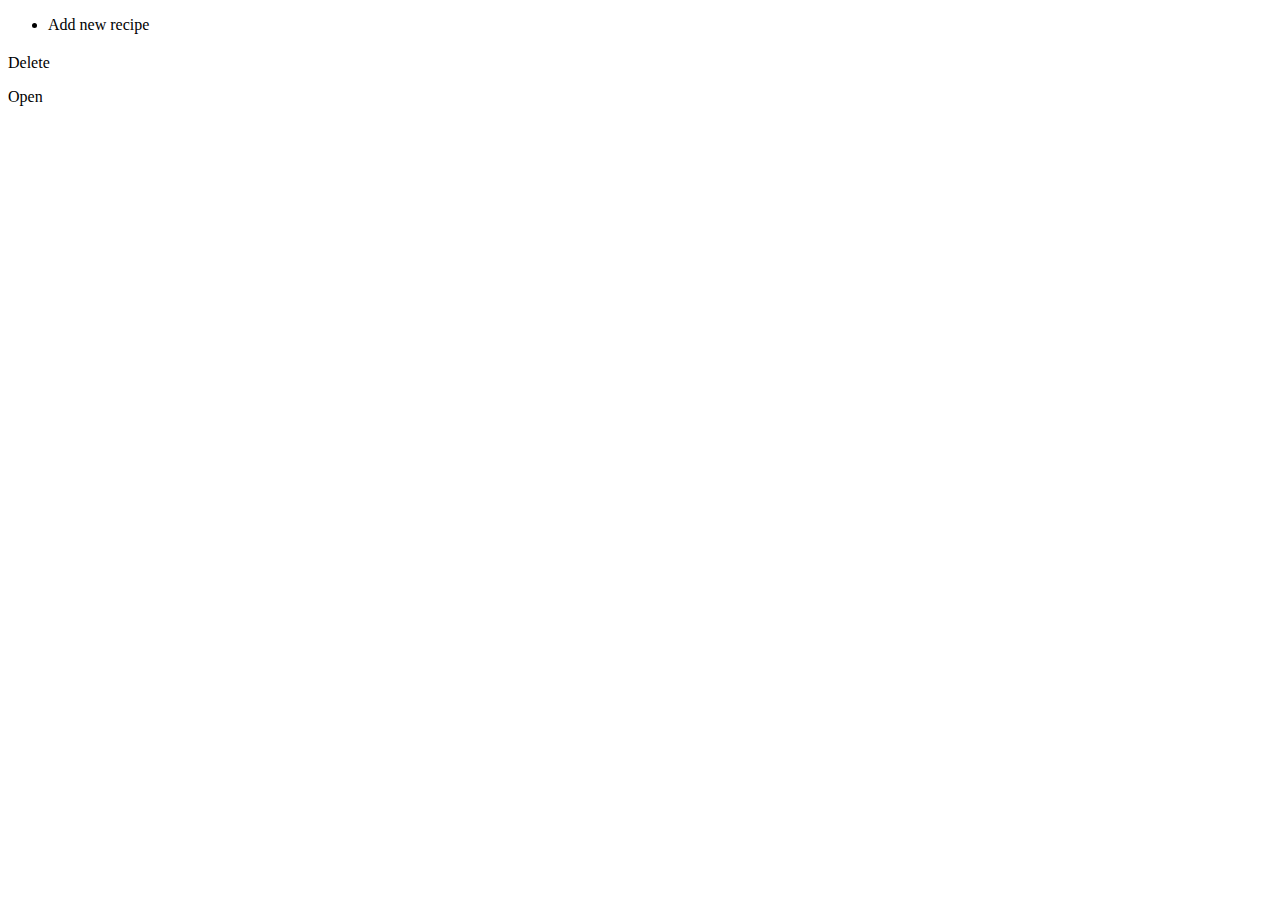
<file: src/main/resources/templates/index.html>
<!doctype html>
<html lang="en" xmlns:th="http://www.thymeleaf.org">
<head>
    <meta charset="UTF-8">
    <link rel="stylesheet" th:href="@{/resources/css/style.css}">
    <link rel="stylesheet" th:href="@{/vendors/css/ionicons.min.css}">
    <link href="https://fonts.googleapis.com/css?family=Montserrat:100,300,300i,400&amp;subset=cyrillic" rel="stylesheet">
    <script th:src="@{/webjars/jquery/3.2.1/jquery.min.js}"></script>
    <title>Recipes</title>
</head>
<body>
    <header class="index-header">
        <nav>
            <ul>
                <li><a th:href="'/recipe/new'">Add new recipe</a></li>
            </ul>
        </nav>
    </header>

    <div class="panel" th:each="recipe : ${recipes}">
        <div class="panel-header">
            <i class="ion-pizza"></i>
            <h2 th:text="${recipe.title}"></h2>
            <a th:href="'/recipe/' + ${recipe.id} + '/delete'">Delete</a>
        </div>
        <div class="panel-body">
            <p th:text="${recipe.notes}"></p>
            <a th:href="'/recipe/' + ${recipe.id} + '/show/'">Open</a>
        </div>
    </div>
</body>
</html>
</file>
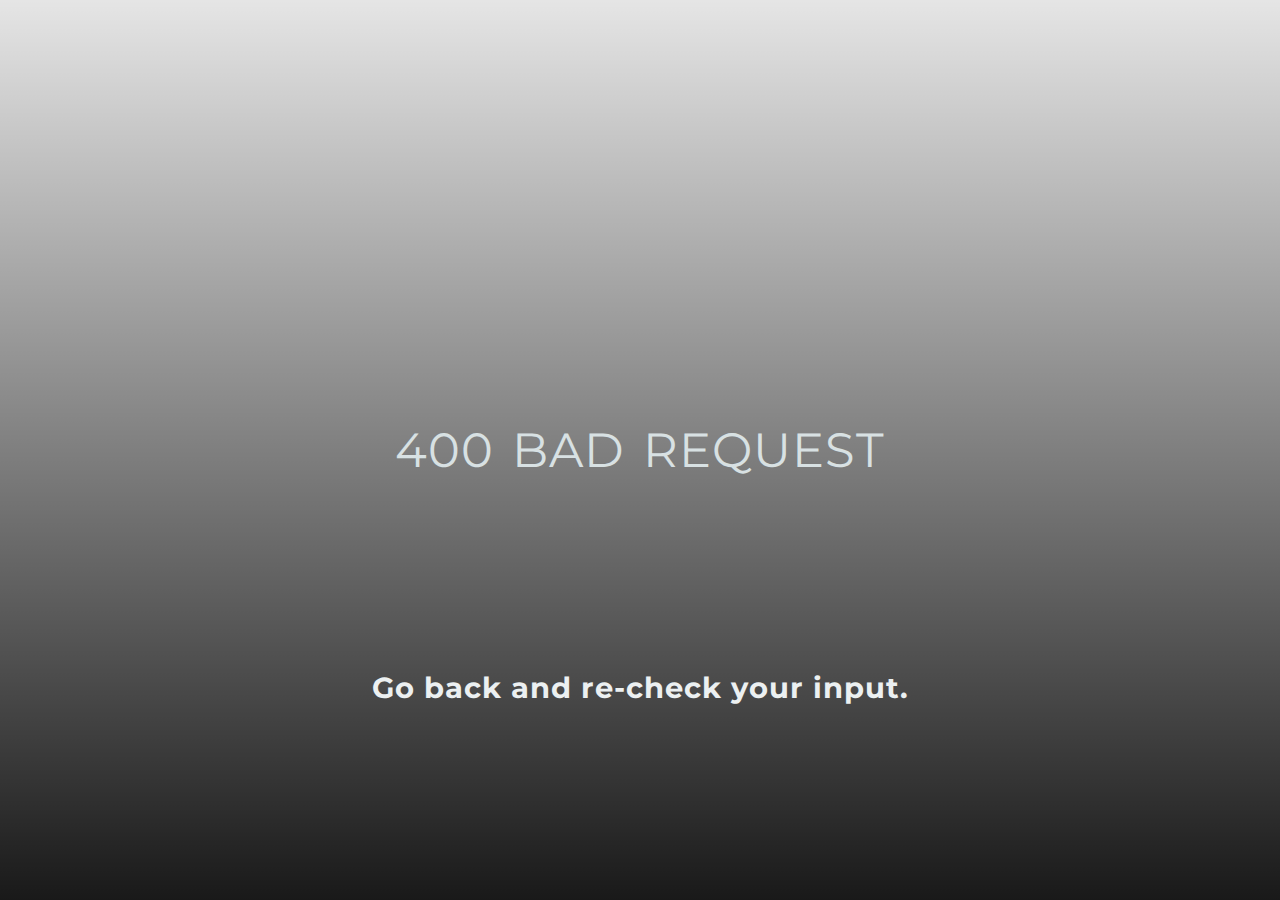
<file: src/main/resources/templates/400error.html>
<!DOCTYPE html>
<html lang="en" xmlns:th="http://www.thymeleaf.org">
<head>
    <meta charset="UTF-8">
    <link rel="stylesheet" href="../static/resources/css/style.css" th:href="@{/resources/css/style.css}">
    <link href="https://fonts.googleapis.com/css?family=Montserrat:100,300,300i,400&amp;subset=cyrillic"
          rel="stylesheet">
    <title>400 Bad Request</title>
</head>
<body>
    <div class="bad-request-exception">
        <h1>400 Bad Request</h1>
        <div class="exception-box">
            <h3>Go back and re-check your input.</h3>
            <h4 th:text="${exception.getMessage()}"></h4>
        </div>
    </div>
</body>
</html>
</file>
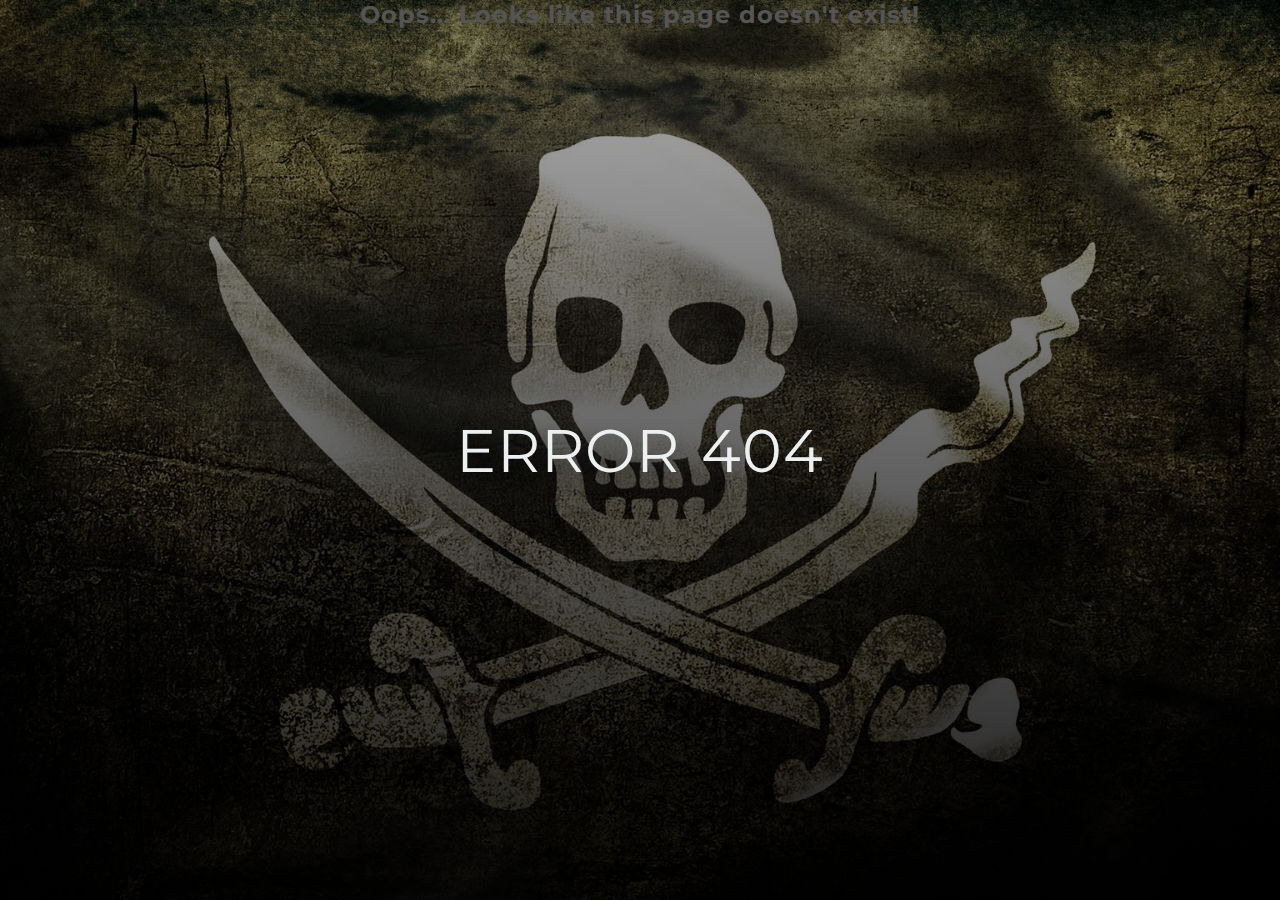
<file: src/main/resources/templates/404error.html>
<!DOCTYPE html>
<html lang="en" xmlns:th="http://www.thymeleaf.org">
<head>
    <meta charset="UTF-8">
    <link rel="stylesheet" href="../static/resources/css/style.css" th:href="@{/resources/css/style.css}">
    <link href="https://fonts.googleapis.com/css?family=Montserrat:100,300,300i,400&amp;subset=cyrillic"
          rel="stylesheet">
    <title>404 Not Found</title>
</head>
<body>
    <div class="not-found-exception">
        <h1>Error 404</h1>
        <h3>Oops... Looks like this page doesn't exist!</h3>
    </div>
</body>
</html>
</file>
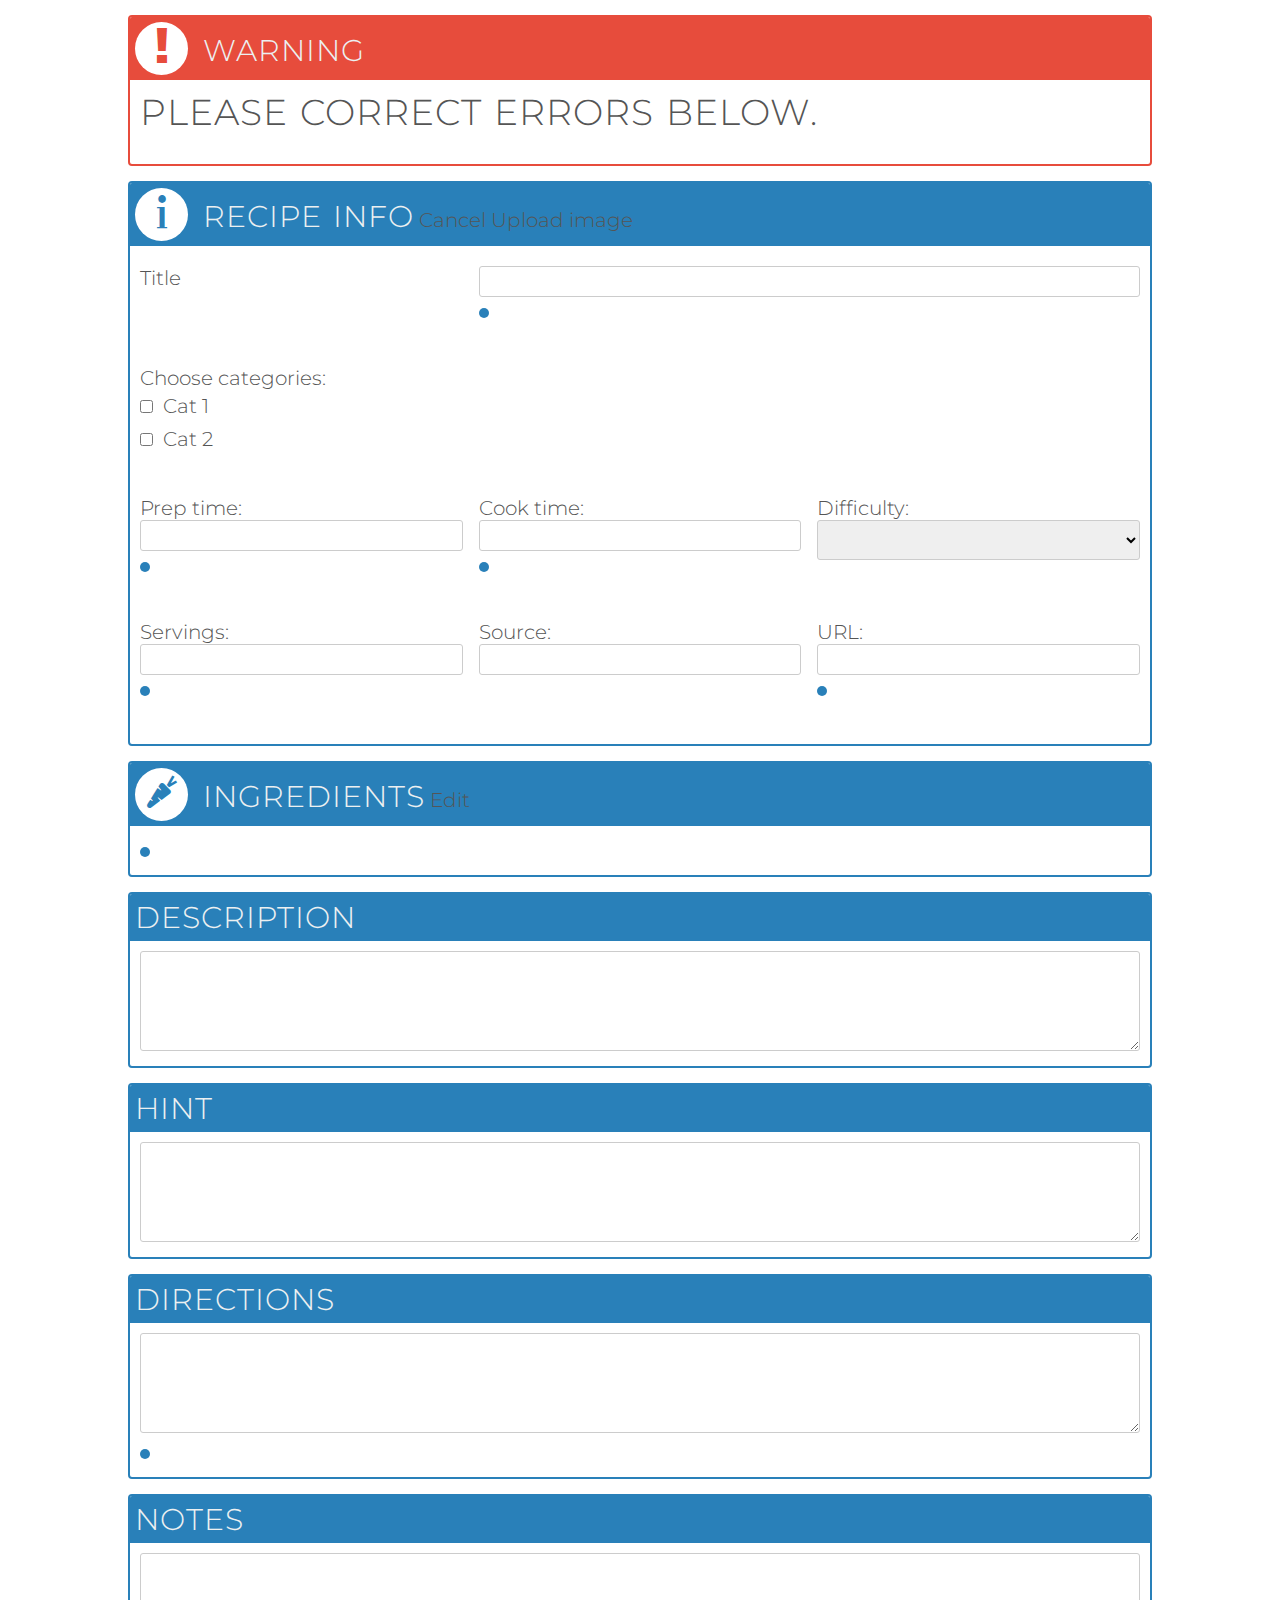
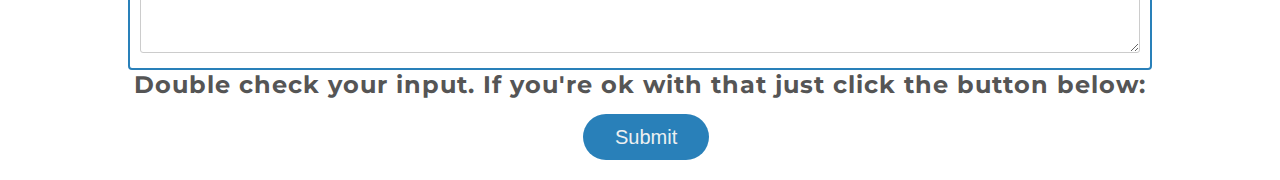
<file: src/main/resources/templates/recipe/createOrUpdate.html>
<!DOCTYPE html>
<html lang="en" xmlns:th="http://www.thymeleaf.org">
<head>
    <meta charset="UTF-8">
    <link rel="stylesheet" href="../../static/resources/css/style.css" th:href="@{/resources/css/style.css}">
    <link rel="stylesheet" href="../../static/vendors/css/ionicons.min.css" th:href="@{/vendors/css/ionicons.min.css}">
    <link rel="stylesheet" href="../../static/vendors/css/grid.css" th:href="@{/vendors/css/grid.css}">
    <link href="https://fonts.googleapis.com/css?family=Montserrat:100,300,300i,400&amp;subset=cyrillic" rel="stylesheet">
    <script th:src="@{/webjars/jquery/3.2.1/jquery.min.js}"></script>
    <title>Add new recipe</title>
</head>
<body>
    <form th:method="post" th:object="${recipe}" th:action="@{/recipe/}" class="post-form">

        <div th:if="${#fields.hasErrors('*')}" class="panel error-box">
            <div class="panel-header">
                <i class="ion-alert"></i>
                <h2>Warning</h2>
            </div>
            <div class="panel-body">
                <h2>Please correct errors below.</h2>
            </div>
        </div>

        <input type="hidden" th:field="*{id}">
        <div class="panel">
            <div class="panel-header">
                <i class="ion-information"></i>
                <h2>Recipe info</h2>
                <a th:href="'/'">Cancel</a>
                <a th:if="${recipe.id != null}" th:href="'/recipe/' + ${recipe.id} + '/image'">Upload image</a>
            </div>
            <div class="panel-body">
                <div class="row">
                    <div class="col span-1-of-3">
                        <label for="title">Title</label>
                    </div>
                    <div class="col span-2-of-3">
                        <input th:class="${#fields.hasErrors('title')} ? 'error-field' : ''" type="text" id="title" th:field="*{title}">
                        <div th:if="${#fields.hasErrors('title')}">
                            <ul>
                                <li th:each="err : ${#fields.errors('title')}" th:text="${err}"></li>
                            </ul>
                        </div>
                    </div>
                </div>
                <div class="row">
                    <div class="col span-1-of-2">
                        <div>
                            <label>Choose categories:</label>
                        </div>
                        <div>
                            <label>
                                <input type="checkbox" value="">
                                Cat 1
                            </label>
                        </div>
                        <div>
                            <label>
                                <input type="checkbox" value="">
                                Cat 2
                            </label>
                        </div>
                    </div>
                    <div class="col span-1-of-2">
                    </div>
                </div>
                <div class="row">
                    <div class="col span-1-of-3">
                        <div>
                            <label for="prepTime">Prep time:</label>
                        </div>
                        <div>
                            <input th:class="${#fields.hasErrors('prepTime')} ? 'error-field' : ''" type="text" id="prepTime" th:field="*{prepTime}">
                            <div th:if="${#fields.hasErrors('prepTime')}">
                                <ul>
                                    <li th:each="err : ${#fields.errors('prepTime')}" th:text="${err}"></li>
                                </ul>
                            </div>
                        </div>
                    </div>
                    <div class="col span-1-of-3">
                        <div>
                            <label for="cookTime">Cook time:</label>
                        </div>
                        <div>
                            <input th:class="${#fields.hasErrors('cookTime')} ? 'error-field' : ''" type="text" id="cookTime" th:field="*{cookTime}">
                            <div th:if="${#fields.hasErrors('cookTime')}">
                            <ul>
                                <li th:each="err : ${#fields.errors('cookTime')}" th:text="${err}"></li>
                            </ul>
                        </div>
                        </div>
                    </div>
                    <div class="col span-1-of-3">
                        <div>
                            <label for="difficulty">Difficulty:</label>
                        </div>
                        <div>
                            <select name="difficulty" id="difficulty" th:field="*{difficulty}">
                                <option th:each="difficulty : ${difficulties}"
                                        th:value="${difficulty.name()}"
                                        th:text="${difficulty.name()}"></option>
                            </select>
                        </div>
                    </div>
                </div>
                <div class="row">
                    <div class="col span-1-of-3">
                        <div>
                            <label for="servings">Servings:</label>
                        </div>
                        <div>
                            <input th:class="${#fields.hasErrors('servings')} ? 'error-field' : ''" type="text" id="servings" th:field="*{servings}">
                            <div th:if="${#fields.hasErrors('servings')}">
                                <ul>
                                    <li th:each="err : ${#fields.errors('servings')}" th:text="${err}"></li>
                                </ul>
                            </div>
                        </div>
                    </div>
                    <div class="col span-1-of-3">
                        <div>
                            <label for="source">Source:</label>
                        </div>
                        <div>
                            <input type="text" id="source" th:field="*{source}">
                        </div>
                    </div>
                    <div class="col span-1-of-3">
                        <div>
                            <label for="url">URL:</label>
                        </div>
                        <div>
                            <input th:class="${#fields.hasErrors('url')} ? 'error-field' : ''" type="text" id="url" th:field="*{url}">
                            <div th:if="${#fields.hasErrors('url')}">
                                <ul>
                                    <li th:each="err : ${#fields.errors('url')}" th:text="${err}"></li>
                                </ul>
                            </div>
                        </div>
                    </div>
                </div>
            </div>
        </div>
        <div class="panel">
            <div class="panel-header clearfix">
                <i class="ion-ios-nutrition"></i>
                <h2>Ingredients</h2>
                <a th:if="${recipe.id != null}" th:href="'/recipe/' + ${recipe.id} + '/ingredients'">
                    Edit
                </a>
            </div>
            <div class="panel-body">
                <ul>
                    <li th:each="ingredient : ${recipe.ingredients}"
                        th:text="${ingredient}"></li>
                </ul>
            </div>
        </div>
        <div class="panel">
            <div class="panel-header">
                <label for="description">Description</label>
            </div>
            <div class="panel-body">
                <textarea name="description" id="description" th:field="*{description}"></textarea>
            </div>
        </div>
        <div class="panel">
            <div class="panel-header">
                <label for="hint">Hint</label>
            </div>
            <div class="panel-body">
                <textarea name="hint" id="hint" th:field="*{hint}"></textarea>
            </div>
        </div>
        <div class="panel">
            <div class="panel-header">
                <label for="directions">Directions</label>
            </div>
            <div class="panel-body">
                <textarea th:class="${#fields.hasErrors('directions')} ? 'error-field' : ''" name="directions" id="directions" th:field="*{directions}"></textarea>
                <div th:if="${#fields.hasErrors('directions')}">
                    <ul>
                        <li th:each="err : ${#fields.errors('directions')}" th:text="${err}"></li>
                    </ul>
                </div>
            </div>
        </div>
        <div class="panel">
            <div class="panel-header">
                <label for="notes">Notes</label>
            </div>
            <div class="panel-body">
                <textarea name="notes" id="notes" th:field="*{notes}"></textarea>
            </div>
        </div>

        <div class="row">
            <h3>Double check your input. If you're ok with that just click the button below:</h3>
            <input type="submit" value="Submit">
        </div>
    </form>

    <script th:inline="javascript">
        $(document).ready(function () {
            var recipe = [[${recipe}]];
            console.log(recipe);
        });
    </script>
</body>
</html>
</file>
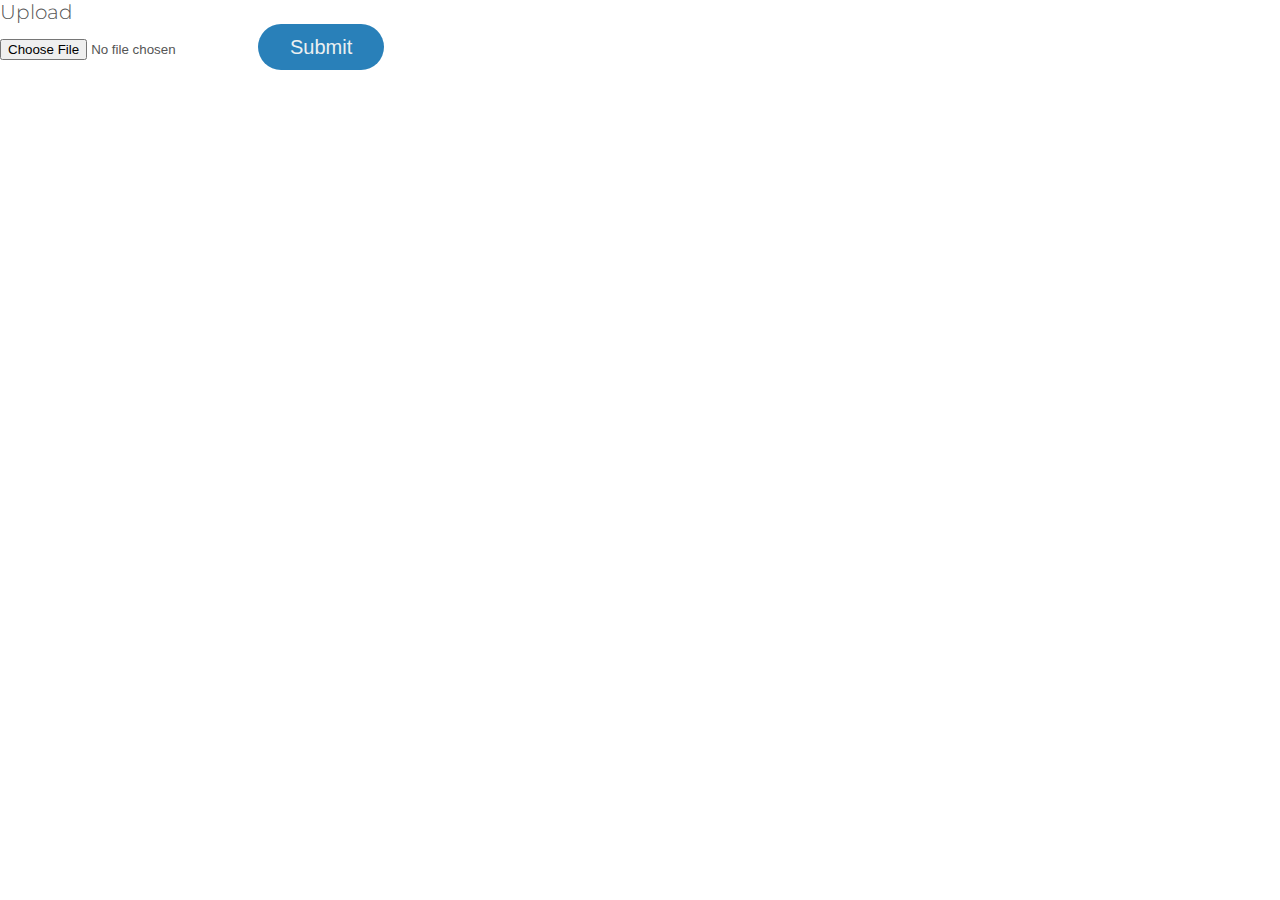
<file: src/main/resources/templates/recipe/uploadimage.html>
<!DOCTYPE html>
<html lang="en" xmlns:th="http://www.thymeleaf.org">
<head>
    <meta charset="UTF-8">
    <link rel="stylesheet" href="../../static/resources/css/style.css" th:href="@{/resources/css/style.css}">
    <link rel="stylesheet" href="../../static/vendors/css/ionicons.min.css" th:href="@{/vendors/css/ionicons.min.css}">
    <link rel="stylesheet" href="../../static/vendors/css/grid.css" th:href="@{/vendors/css/grid.css}">
    <link href="https://fonts.googleapis.com/css?family=Montserrat:100,300,300i,400&amp;subset=cyrillic" rel="stylesheet">
    <title>Upload image</title>
</head>
<body>
    <form th:action="'/recipe/' + ${recipe.id} + '/image'"
          method="post" enctype="multipart/form-data">
        <div>
            <label for="imagefile">Upload</label>
        </div>
        <div>
            <input type="file" id="imagefile" name="imagefile">
            <input type="submit" value="Submit">
        </div>
    </form>
</body>
</html>
</file>
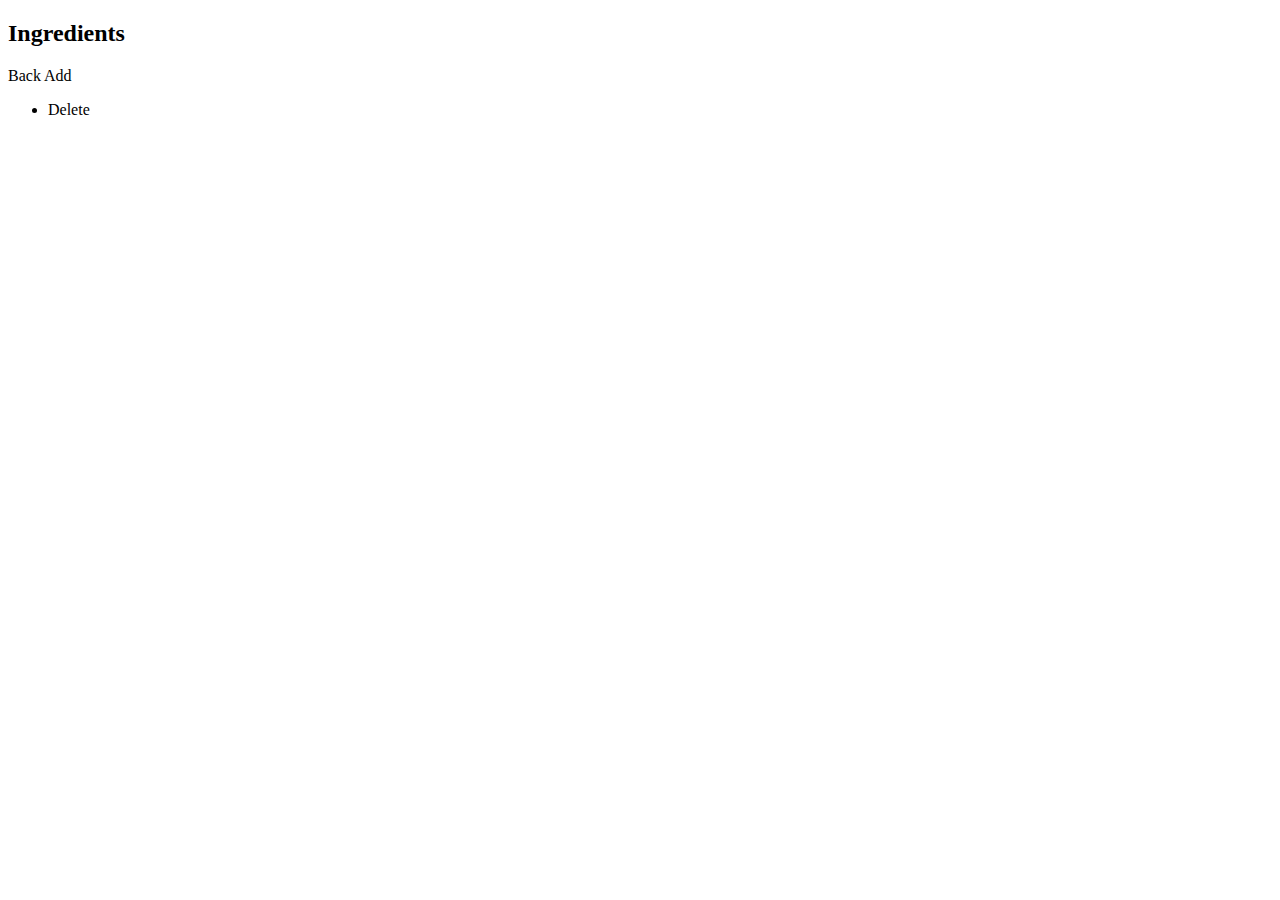
<file: src/main/resources/templates/recipe/ingredient/list.html>
<!DOCTYPE html>
<html lang="en" xmlns:th="http://www.thymeleaf.org">
<head>
    <meta charset="UTF-8">
    <link rel="stylesheet" th:href="@{/resources/css/style.css}">
    <link rel="stylesheet" th:href="@{/vendors/css/ionicons.min.css}">
    <link rel="stylesheet" th:href="@{/vendors/css/grid.css}">
    <link href="https://fonts.googleapis.com/css?family=Montserrat:100,300,300i,400&amp;subset=cyrillic" rel="stylesheet">
    <title>Ingredients</title>
</head>
<body>
    <div class="panel">
        <div class="panel-header">
            <i class="ion-ios-nutrition"></i>
            <h2>Ingredients</h2>
            <a th:href="'/recipe/' + ${recipe.id} + '/update'">Back</a>
            <a th:href="'/recipe/' + ${recipe.id} + '/ingredients/new'">Add</a>
        </div>
        <div class="panel-body">
            <ul>
                <li th:each="ingredient : ${recipe.ingredients}" class="clearfix">
                    <a th:href="'/recipe/' + ${recipe.id} + '/ingredients/' + ${ingredient.id} + '/show'"
                       th:text="${ingredient}"></a>
                    <a th:href="'/ingredients/' + ${ingredient.id} + '/delete'" class="delete">Delete</a>
                </li>
            </ul>
        </div>
    </div>
</body>
</html>
</file>
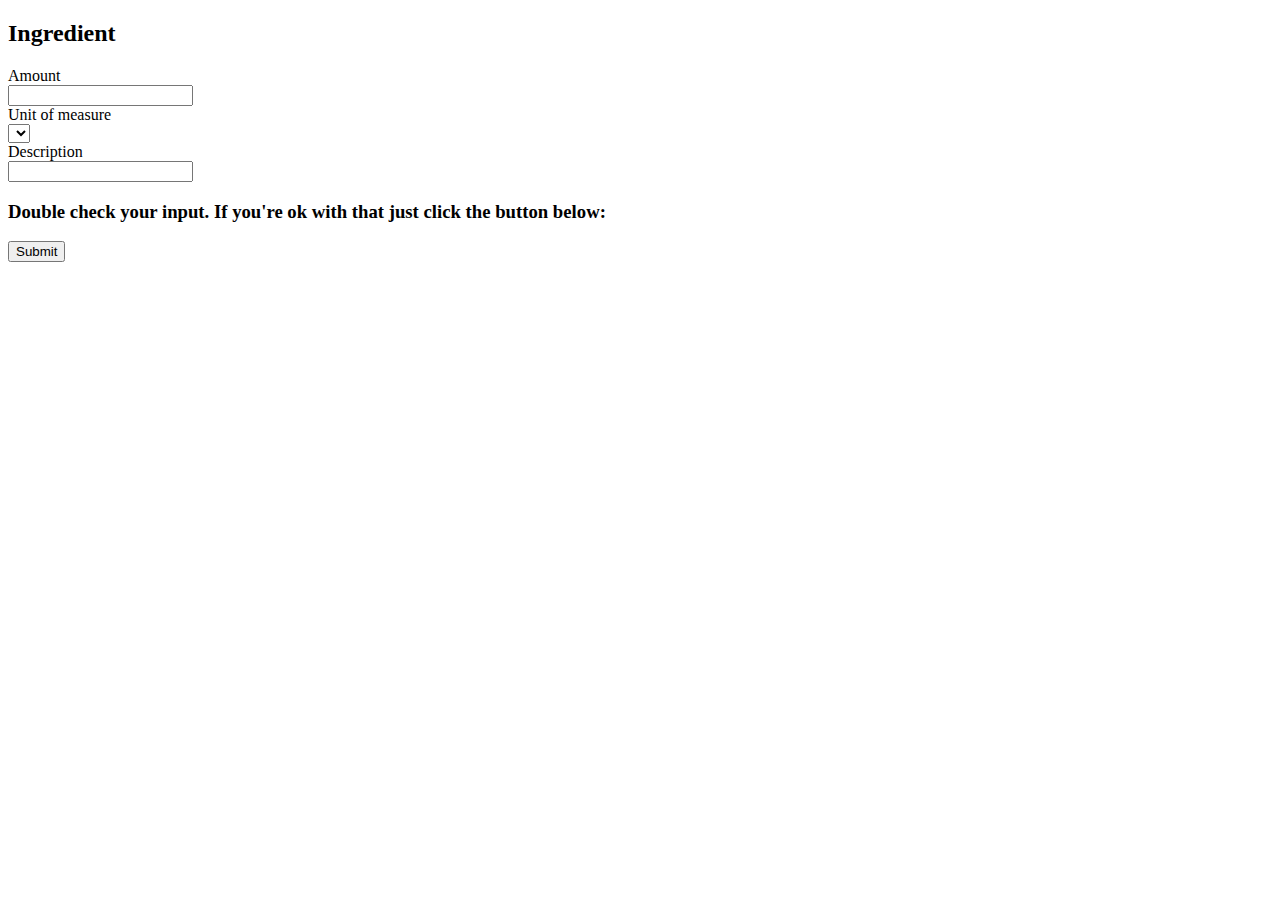
<file: src/main/resources/templates/recipe/ingredient/show.html>
<!DOCTYPE html>
<html lang="en" xmlns:th="http://www.thymeleaf.org">
<head>
    <meta charset="UTF-8">
    <link rel="stylesheet" th:href="@{/resources/css/style.css}">
    <link rel="stylesheet" th:href="@{/vendors/css/ionicons.min.css}">
    <link rel="stylesheet" th:href="@{/vendors/css/grid.css}">
    <link href="https://fonts.googleapis.com/css?family=Montserrat:100,300,300i,400&amp;subset=cyrillic" rel="stylesheet">
    <title th:text="${ingredient.description}">Ingredient</title>
</head>
<body>
    <form th:method="post" th:object="${ingredient}" th:action="@{/ingredient/}" class="post-form">
        <input type="hidden" th:field="*{recipeId}">
        <input type="hidden" th:field="*{id}">
        <div class="panel">
            <div class="panel-header">
                <i class="ion-ios-nutrition"></i>
                <h2>Ingredient</h2>
            </div>
            <div class="panel-body">
                <div class="row">
                    <div class="col span-1-of-3">
                        <div>
                            <label for="amount">Amount</label>
                        </div>
                        <div>
                            <input type="text" id="amount" th:field="*{amount}">
                        </div>
                    </div>
                    <div class="col span-1-of-3">
                        <div>
                            <label for="uom">Unit of measure</label>
                        </div>
                        <div>
                            <select id="uom" th:field="*{uom.id}">
                                <option th:each="uom : ${UOMs}"
                                        th:value="${uom.id}"
                                        th:selected="${uom.id.equals(ingredient.uom.id)}"
                                        th:text="${uom.description}">
                                </option>
                            </select>
                        </div>
                    </div>
                    <div class="col span-1-of-3">
                        <div>
                            <label for="description">Description</label>
                        </div>
                        <div>
                            <input type="text" id="description" th:field="*{description}">
                        </div>
                    </div>
                </div>
            </div>
        </div>
        <div class="row">
            <h3>Double check your input. If you're ok with that just click the button below:</h3>
            <input type="submit" value="Submit">
        </div>
    </form>
</body>
</html>
</file>
